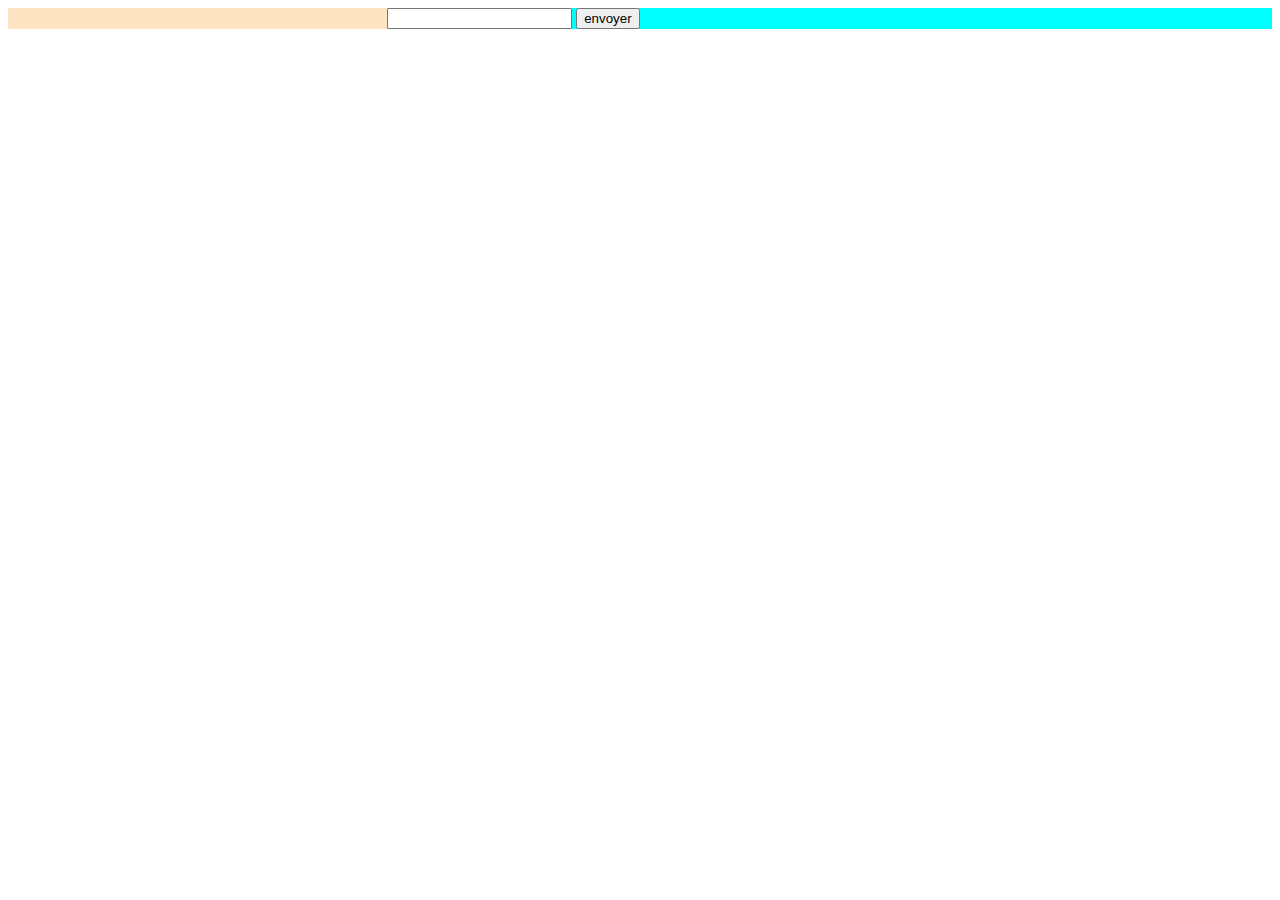
<file: index.html>
<!-- ajax:asyncronie javascript  -->

<!DOCTYPE html>

<html lang="en">
  <head>
    <meta charset="UTF-8" />

    <meta http-equiv="X-UA-Compatible" content="IE=edge" />

    <meta name="viewport" content="width=device-width, initial-scale=1.0" />

    <link
      href="https://cdn.jsdelivr.net/npm/bootstrap@5.3.2/dist/css/bootstrap.min.css"
      rel="stylesheet"
      integrity="sha384-T3c6CoIi6uLrA9TneNEoa7RxnatzjcDSCmG1MXxSR1GAsXEV/Dwwykc2MPK8M2HN"
      crossorigin="anonymous"
    />

    <link
      rel="stylesheet"
      href="https://cdnjs.cloudflare.com/ajax/libs/font-awesome/6.4.2/css/all.min.css"
      integrity="sha512-z3gLpd7yknf1YoNbCzqRKc4qyor8gaKU1qmn+CShxbuBusANI9QpRohGBreCFkKxLhei6S9CQXFEbbKuqLg0DA=="
      crossorigin="anonymous"
      referrerpolicy="no-referrer"
    />

    <script
      src="https://cdn.jsdelivr.net/npm/jquery@3.7.0/dist/jquery.min.js"
      defer
    ></script>

    <script src="structure.js" defer></script>

    <link rel="stylesheet" href="./style.css" />

    <title>Document</title>
  </head>

  <body>
    <div class="container">
      <div class="box">
        <div class="user_list" id="user_list"></div>

        <div class="message">
          <div id="discution"></div>

          <form id="messagForm">
            <input type="text" id="message" />

            <button id="action" value="send message">envoyer</button>
          </form>
        </div>
      </div>
    </div>
  </body>
</html>

<!-- <!DOCTYPE html>
<html lang="en">
  <head>
    <meta charset="UTF-8" />
    <meta http-equiv="X-UA-Compatible" content="IE=edge" />
    <meta name="viewport" content="width=device-width, initial-scale=1.0" />
    <link
      href="https://cdn.jsdelivr.net/npm/bootstrap@5.3.2/dist/css/bootstrap.min.css"
      rel="stylesheet"
      integrity="sha384-T3c6CoIi6uLrA9TneNEoa7RxnatzjcDSCmG1MXxSR1GAsXEV/Dwwykc2MPK8M2HN"
      crossorigin="anonymous"
    />
    <link
      rel="stylesheet"
      href="https://cdnjs.cloudflare.com/ajax/libs/font-awesome/6.4.2/css/all.min.css"
      integrity="sha512-z3gLpd7yknf1YoNbCzqRKc4qyor8gaKU1qmn+CShxbuBusANI9QpRohGBreCFkKxLhei6S9CQXFEbbKuqLg0DA=="
      crossorigin="anonymous"
      referrerpolicy="no-referrer"
    />
    <script src="https://cdn.jsdelivr.net/npm/jquery@3.7.0/dist/jquery.min.js"></script>
    <script src="structure.js" defer></script>
<link rel="stylesheet" href="style.css">
    <title>Document</title>
  </head>
  <body>
    <div class="container">
      <div class="box">
        <div class="user_list" id="user_list"></div>
        <div class="message">
          <form action="" id="messageForm">
            <input type="text" id="message" />
          </form>
        </div>
      </div>
    </div>
  </body>
</html> -->
</file>
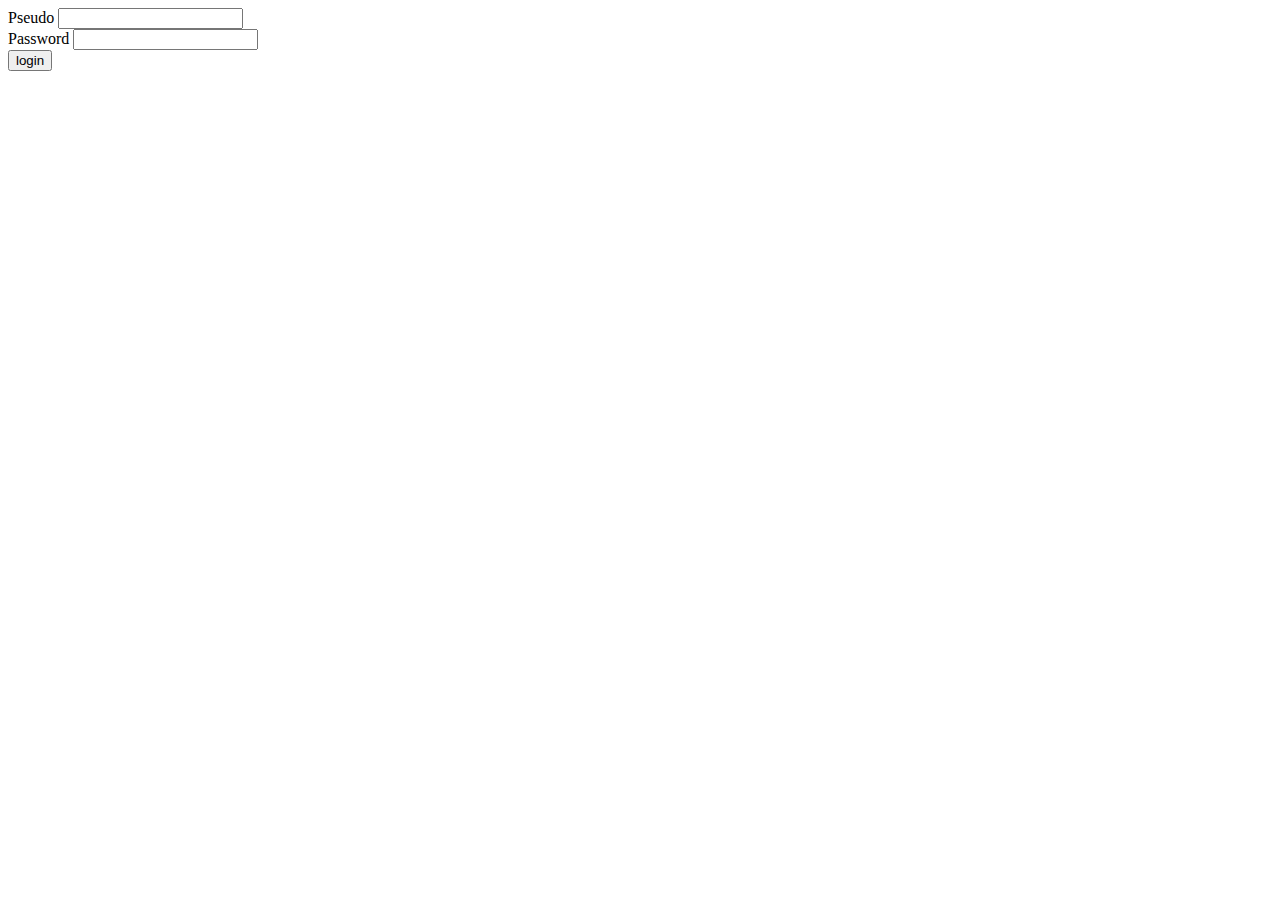
<file: login.html>
<!DOCTYPE html>
<html lang="en">
  <head>
    <meta charset="UTF-8" />
    <meta http-equiv="X-UA-Compatible" content="IE=edge" />
    <meta name="viewport" content="width=device-width, initial-scale=1.0" />
    <link
      href="https://cdn.jsdelivr.net/npm/bootstrap@5.3.2/dist/css/bootstrap.min.css"
      rel="stylesheet"
      integrity="sha384-T3c6CoIi6uLrA9TneNEoa7RxnatzjcDSCmG1MXxSR1GAsXEV/Dwwykc2MPK8M2HN"
      crossorigin="anonymous"
    />
    <link
      rel="stylesheet"
      href="https://cdnjs.cloudflare.com/ajax/libs/font-awesome/6.4.2/css/all.min.css"
      integrity="sha512-z3gLpd7yknf1YoNbCzqRKc4qyor8gaKU1qmn+CShxbuBusANI9QpRohGBreCFkKxLhei6S9CQXFEbbKuqLg0DA=="
      crossorigin="anonymous"
      referrerpolicy="no-referrer"
    />
    <script src="https://cdn.jsdelivr.net/npm/jquery@3.7.0/dist/jquery.min.js"></script>
    <script src="structure.js" defer></script>
    <title>login</title>
  </head>
  <body>
    <div class="container">
      <form id="loginFORM">
        <!-- pseudo -->
        <div class="mb-3">
          <label class="form-label">Pseudo</label>
          <input
            type="text"
            class="form-control"
            id="pseudo"
            aria-describedby="emailHelp"
          />
        </div>

        <!-- password -->
        <div class="mb-3">
          <label class="form-label">Password</label>
          <input type="password" class="form-control" id="password" />
        </div>
        <button id="action" value="login" class="btn btn-primary">login</button>
      </form>
    </div>
  </body>
</html>
</file>
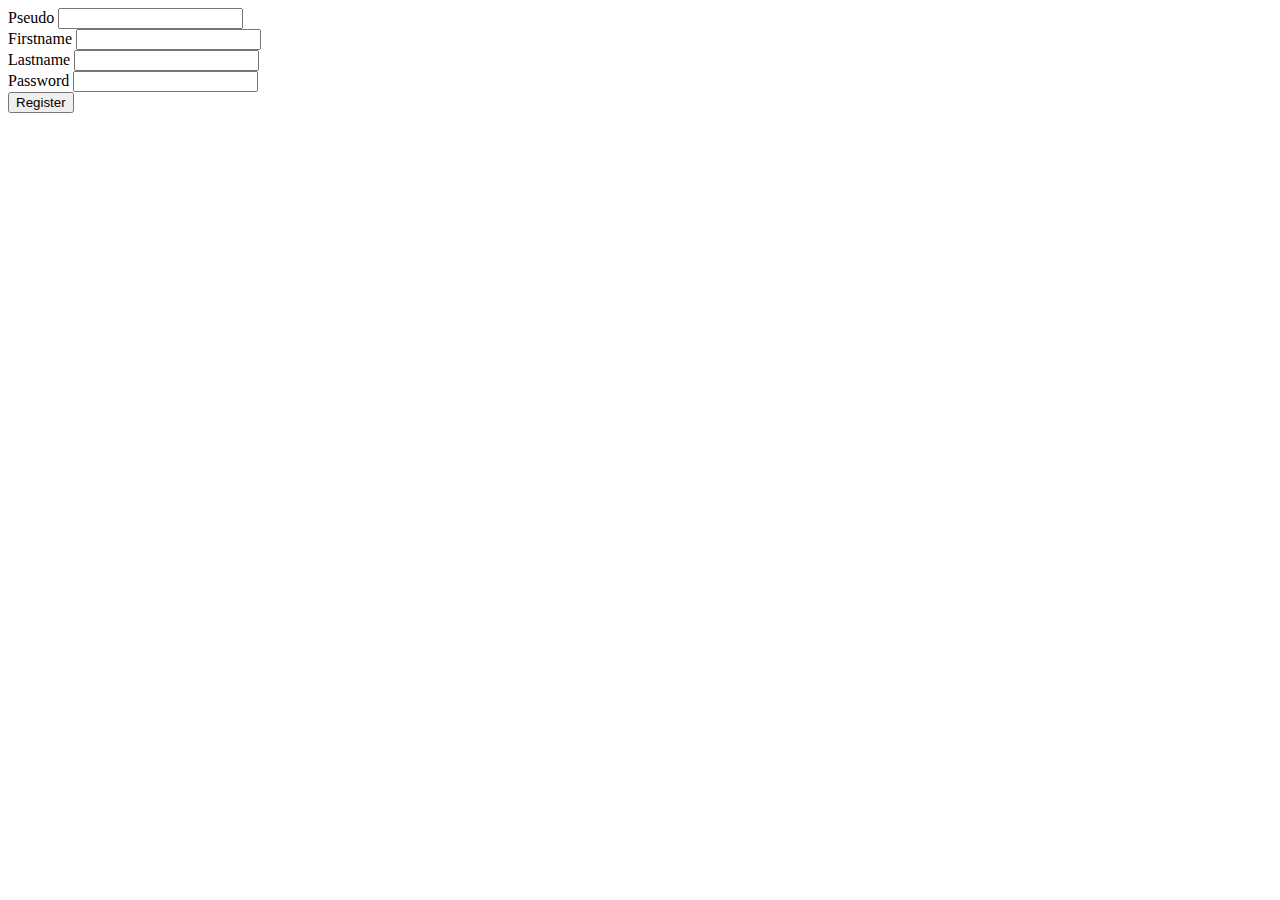
<file: register.html>
<!DOCTYPE html>
<html lang="en">
  <head>
    <meta charset="UTF-8" />
    <meta http-equiv="X-UA-Compatible" content="IE=edge" />
    <meta name="viewport" content="width=device-width, initial-scale=1.0" />
    <link
      href="https://cdn.jsdelivr.net/npm/bootstrap@5.3.2/dist/css/bootstrap.min.css"
      rel="stylesheet"
      integrity="sha384-T3c6CoIi6uLrA9TneNEoa7RxnatzjcDSCmG1MXxSR1GAsXEV/Dwwykc2MPK8M2HN"
      crossorigin="anonymous"
    />
    <link
      rel="stylesheet"
      href="https://cdnjs.cloudflare.com/ajax/libs/font-awesome/6.4.2/css/all.min.css"
      integrity="sha512-z3gLpd7yknf1YoNbCzqRKc4qyor8gaKU1qmn+CShxbuBusANI9QpRohGBreCFkKxLhei6S9CQXFEbbKuqLg0DA=="
      crossorigin="anonymous"
      referrerpolicy="no-referrer"
    />
    <script src="https://cdn.jsdelivr.net/npm/jquery@3.7.0/dist/jquery.min.js"></script>
    <script src="structure.js" defer></script>
    <title>Register</title>
  </head>
  <body>
    <div class="container">
      <form id="registerFORM">
        <!-- pseudo -->
        <div class="mb-3">
          <label class="form-label">Pseudo</label>
          <input
            type="text"
            class="form-control"
            id="pseudo"
            aria-describedby="emailHelp"
          />
        </div>
        <!-- Firstname -->
        <div class="mb-3">
          <label class="form-label">Firstname</label>
          <input type="text" class="form-control" id="firstname" />
        </div>
        <!-- Lastname -->
        <div class="mb-3">
          <label class="form-label">Lastname</label>
          <input type="text" class="form-control" id="lastname" />
        </div>
        <!-- password -->
        <div class="mb-3">
          <label class="form-label">Password</label>
          <input type="password" class="form-control" id="password" />
        </div>
        <button id="action" value="register" class="btn btn-primary">
          Register
        </button>
      </form>
    </div>
  </body>
</html>
</file>
<file: style.css>
.box{

    white-space: 60%;

    margin: auto;

    display: flex;

 

}

 

.user_list{

    width: 30%;

    background-color: bisque;

 

}

.message{

    width: 70%;

    background-color: aqua;

}


.expediteur{
width: 200px;
border: solid 2px;
margin : 5px 0px 5px 200px;
background-color: aquamarine;
}


.recepteur{
width: 200px;
border: solid 2px;
margin:  5px 2px;
background-color: cadetblue;


}
</file>
